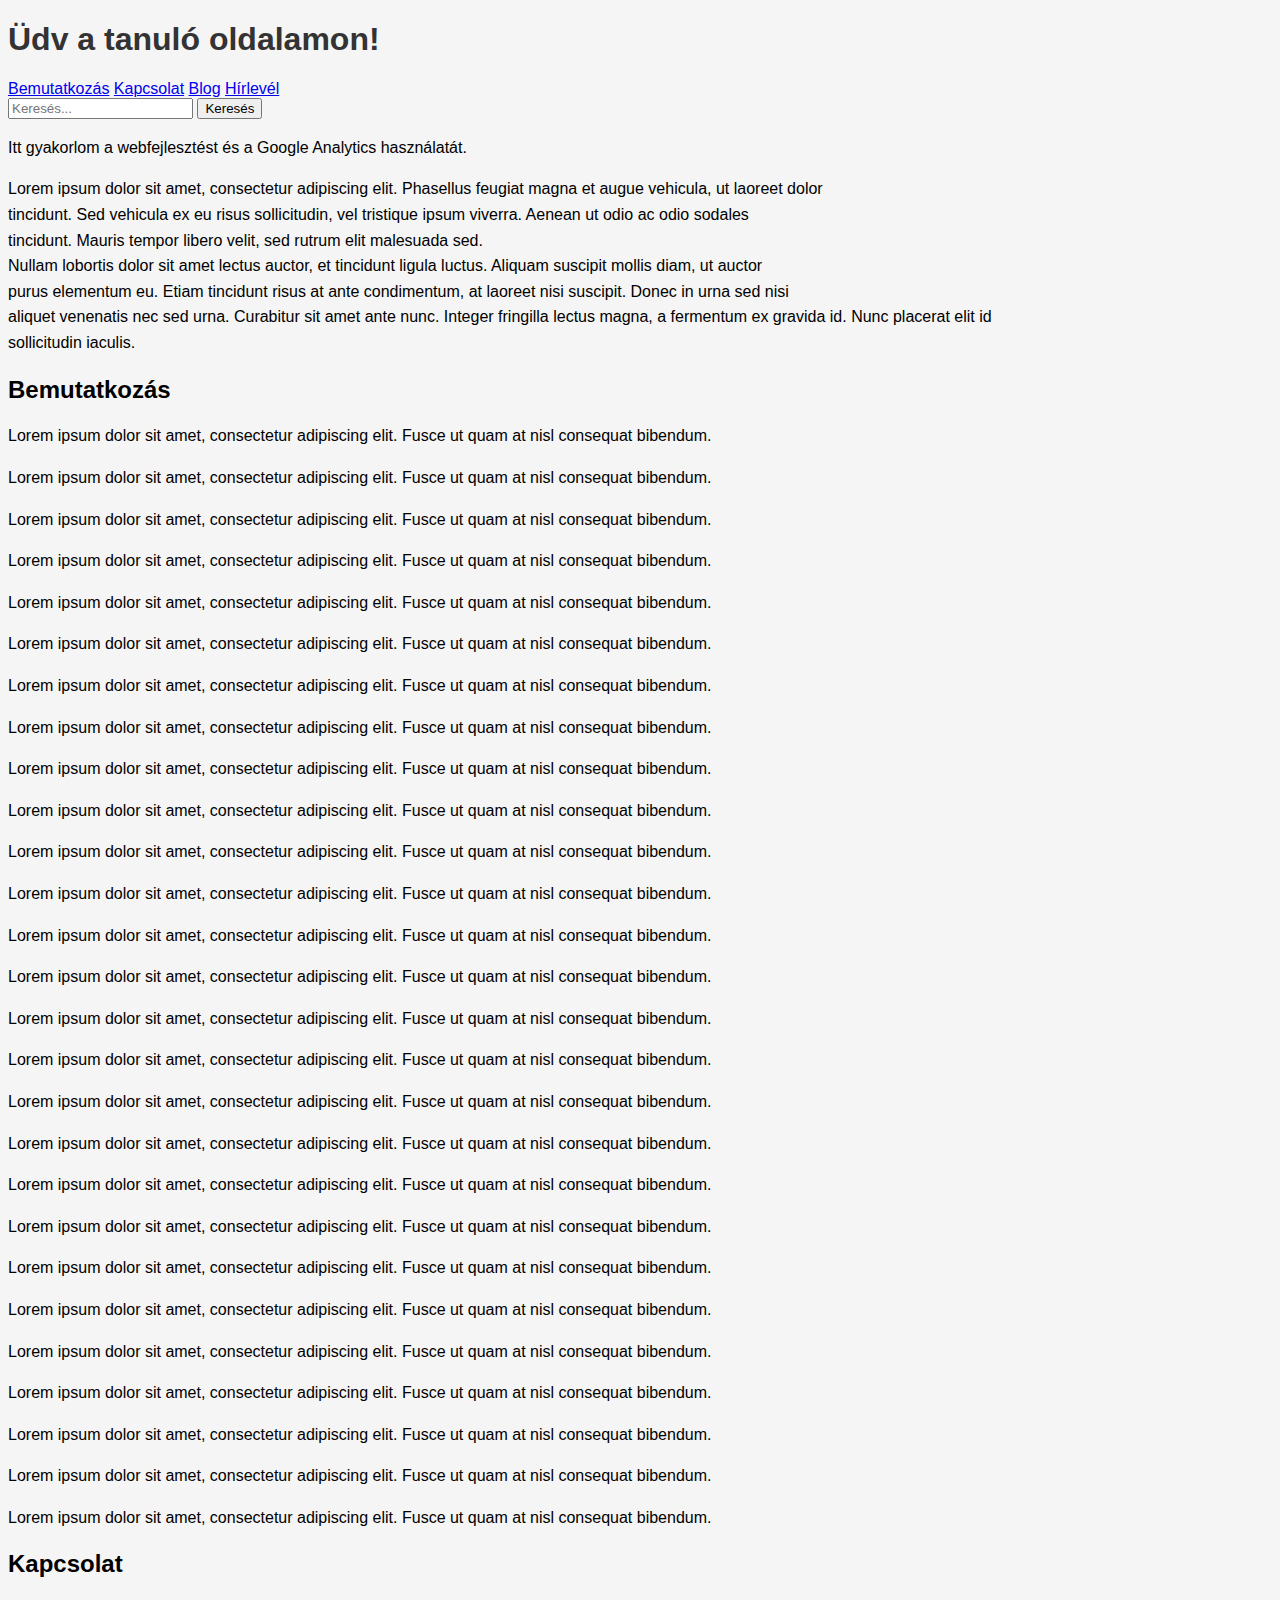
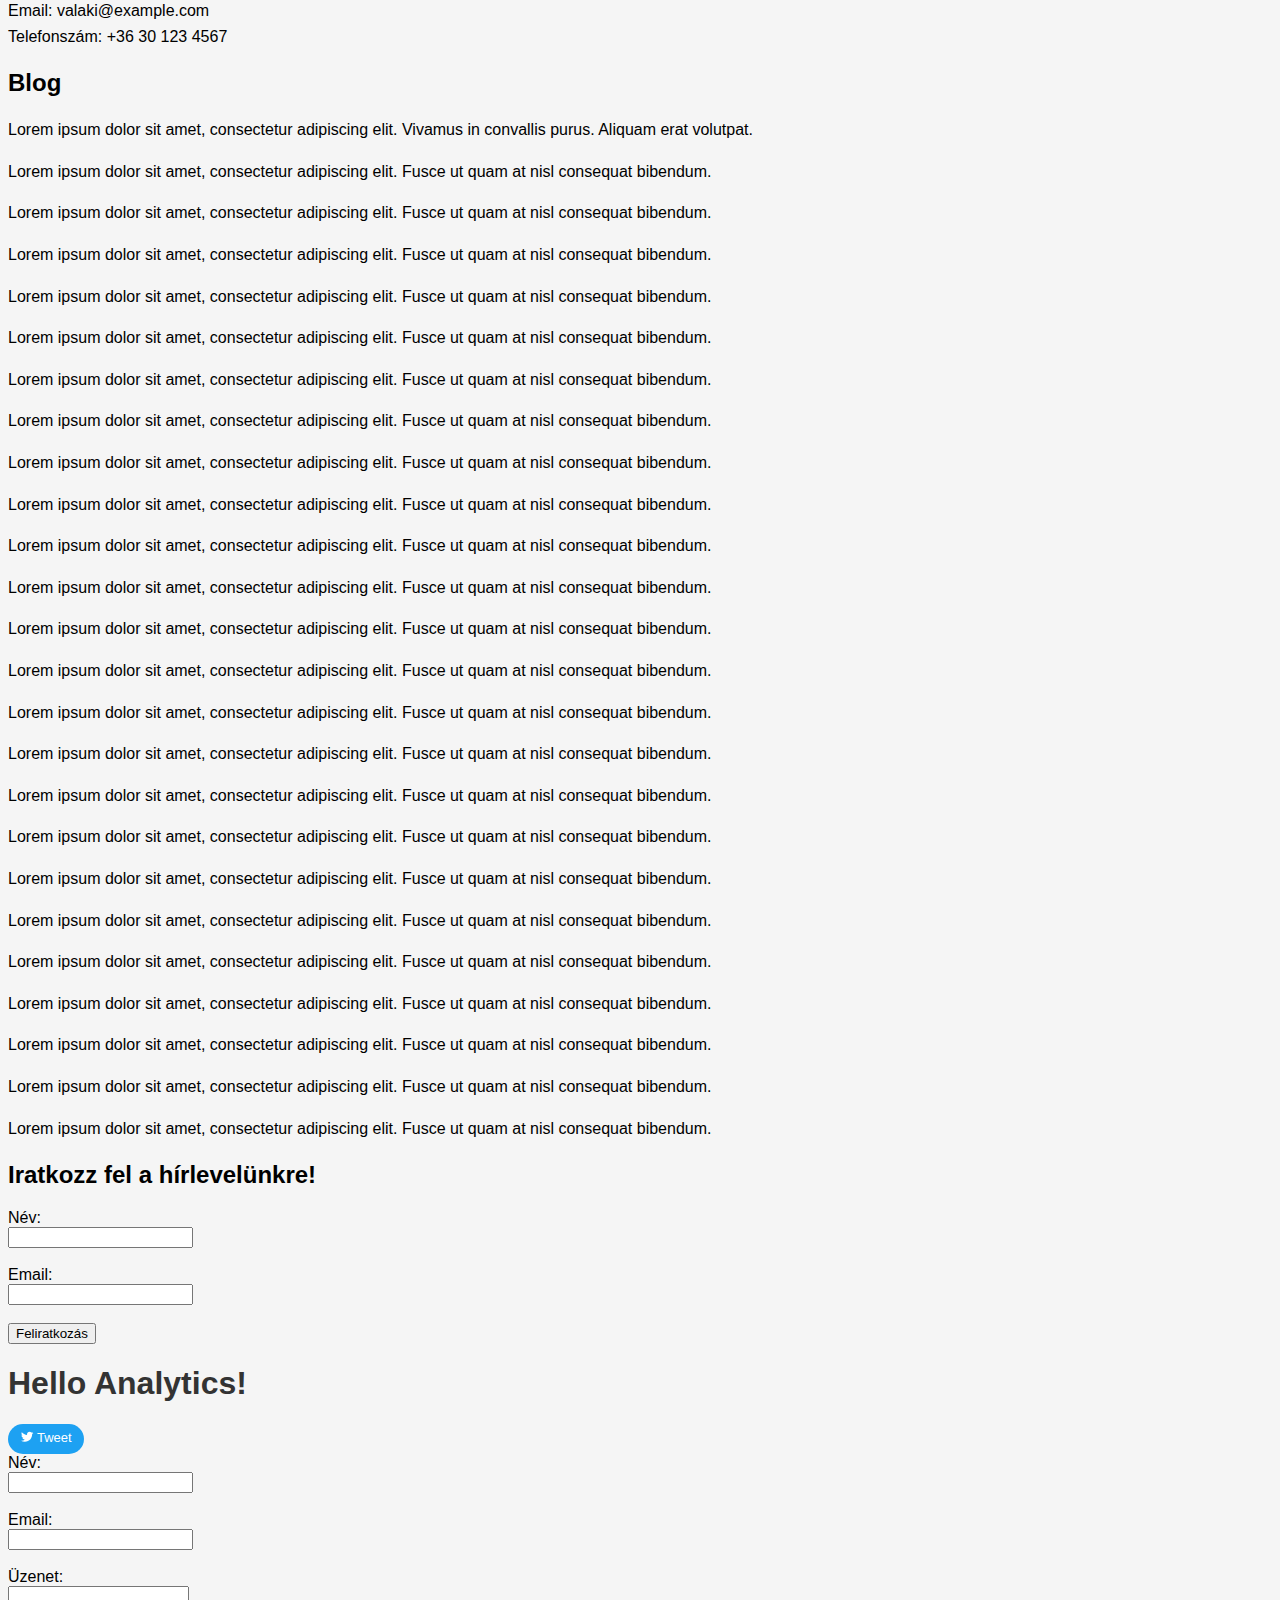
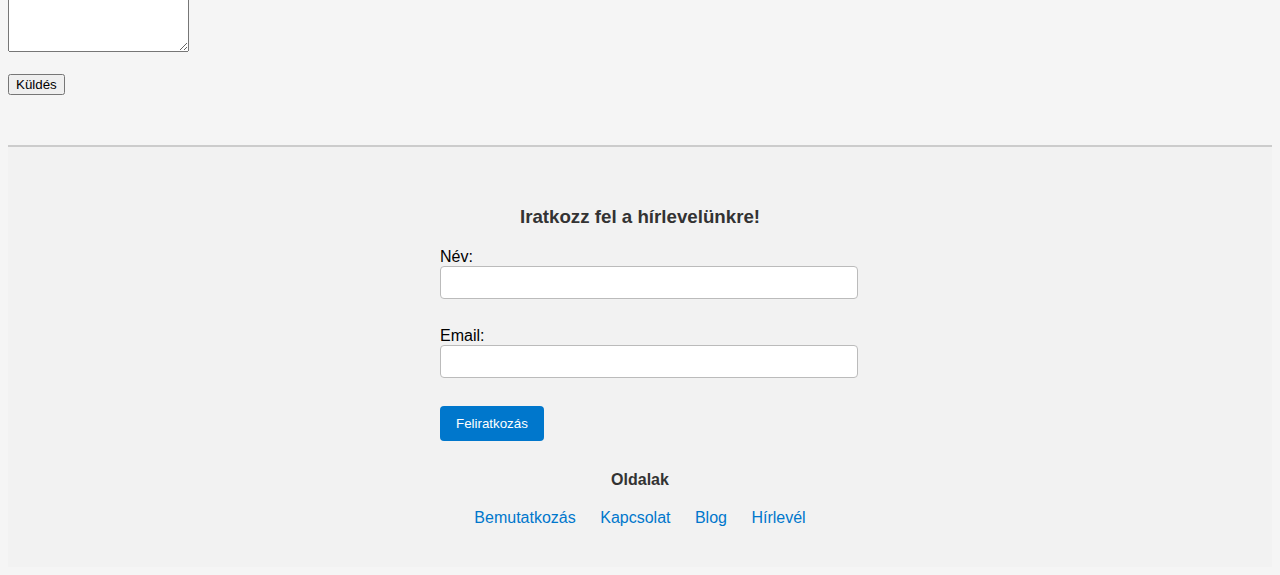
<file: index.html>
<!-- index.html -->
<!DOCTYPE html>
<html lang="hu">

<head>
  <!-- Google Tag Manager -->
  <script>(function (w, d, s, l, i) {
      w[l] = w[l] || []; w[l].push({
        'gtm.start':
          new Date().getTime(), event: 'gtm.js'
      }); var f = d.getElementsByTagName(s)[0],
        j = d.createElement(s), dl = l != 'dataLayer' ? '&l=' + l : ''; j.async = true; j.src =
          'https://www.googletagmanager.com/gtm.js?id=' + i + dl; f.parentNode.insertBefore(j, f);
    })(window, document, 'script', 'dataLayer', 'GTM-NWNQHQPP');</script>
  <!-- End Google Tag Manager -->
  <meta charset="UTF-8" />
  <link rel="stylesheet" href="style.css">
  <title>Saját Tanuló Oldalam</title>
</head>

<body>
  <!-- Google Tag Manager (noscript) -->
  <noscript><iframe src="https://www.googletagmanager.com/ns.html?id=GTM-NWNQHQPP" height="0" width="0"
      style="display:none;visibility:hidden"></iframe></noscript>
  <!-- End Google Tag Manager (noscript) -->
  <h1>Üdv a tanuló oldalamon!</h1>
  <nav>
    <a href="#bemutatkozas" onclick="showSection('bemutatkozas')">Bemutatkozás</a>
    <a href="#kapcsolat" onclick="showSection('kapcsolat')">Kapcsolat</a>
    <a href="#blog" onclick="showSection('blog')">Blog</a>
    <a href="#" onclick="showSection('hirlevel')">Hírlevél</a>
  </nav>
  <input type="text" id="kereso" placeholder="Keresés...">
  <button onclick="keres()">Keresés</button>
  <p>Itt gyakorlom a webfejlesztést és a Google Analytics használatát.</p>
  <p>
    Lorem ipsum dolor sit amet, consectetur adipiscing elit. Phasellus feugiat magna et augue vehicula, ut laoreet dolor
    <br />
    tincidunt. Sed vehicula ex eu risus sollicitudin, vel tristique ipsum viverra. Aenean ut odio ac odio sodales<br />
    tincidunt. Mauris tempor libero velit, sed rutrum elit malesuada sed.<br />
    <tr></tr>
    Nullam lobortis dolor sit amet lectus auctor, et tincidunt ligula luctus. Aliquam suscipit mollis diam, ut
    auctor<br />
    purus elementum eu. Etiam tincidunt risus at ante condimentum, at laoreet nisi suscipit. Donec in urna sed
    nisi<br />
    aliquet venenatis nec sed urna.
    <tr></tr>
    Curabitur sit amet ante nunc. Integer fringilla lectus magna, a fermentum ex gravida id. Nunc placerat elit id<br />
    sollicitudin iaculis.<br />
    <tr></tr>
  </p>
  <div id="bemutatkozas" class="section visible">
    <h2>Bemutatkozás</h2>
    <p>Lorem ipsum dolor sit amet, consectetur adipiscing elit. Fusce ut quam at nisl consequat bibendum.</p>
    <p>Lorem ipsum dolor sit amet, consectetur adipiscing elit. Fusce ut quam at nisl consequat bibendum.</p>
    <p>Lorem ipsum dolor sit amet, consectetur adipiscing elit. Fusce ut quam at nisl consequat bibendum.</p>
    <p>Lorem ipsum dolor sit amet, consectetur adipiscing elit. Fusce ut quam at nisl consequat bibendum.</p>
    <p>Lorem ipsum dolor sit amet, consectetur adipiscing elit. Fusce ut quam at nisl consequat bibendum.</p>
    <p>Lorem ipsum dolor sit amet, consectetur adipiscing elit. Fusce ut quam at nisl consequat bibendum.</p>
    <p>Lorem ipsum dolor sit amet, consectetur adipiscing elit. Fusce ut quam at nisl consequat bibendum.</p>
    <p>Lorem ipsum dolor sit amet, consectetur adipiscing elit. Fusce ut quam at nisl consequat bibendum.</p>
    <p>Lorem ipsum dolor sit amet, consectetur adipiscing elit. Fusce ut quam at nisl consequat bibendum.</p>
    <p>Lorem ipsum dolor sit amet, consectetur adipiscing elit. Fusce ut quam at nisl consequat bibendum.</p>
    <p>Lorem ipsum dolor sit amet, consectetur adipiscing elit. Fusce ut quam at nisl consequat bibendum.</p>
    <p>Lorem ipsum dolor sit amet, consectetur adipiscing elit. Fusce ut quam at nisl consequat bibendum.</p>
    <p>Lorem ipsum dolor sit amet, consectetur adipiscing elit. Fusce ut quam at nisl consequat bibendum.</p>
    <p>Lorem ipsum dolor sit amet, consectetur adipiscing elit. Fusce ut quam at nisl consequat bibendum.</p>
    <p>Lorem ipsum dolor sit amet, consectetur adipiscing elit. Fusce ut quam at nisl consequat bibendum.</p>
    <p>Lorem ipsum dolor sit amet, consectetur adipiscing elit. Fusce ut quam at nisl consequat bibendum.</p>
    <p>Lorem ipsum dolor sit amet, consectetur adipiscing elit. Fusce ut quam at nisl consequat bibendum.</p>
    <p>Lorem ipsum dolor sit amet, consectetur adipiscing elit. Fusce ut quam at nisl consequat bibendum.</p>
    <p>Lorem ipsum dolor sit amet, consectetur adipiscing elit. Fusce ut quam at nisl consequat bibendum.</p>
    <p>Lorem ipsum dolor sit amet, consectetur adipiscing elit. Fusce ut quam at nisl consequat bibendum.</p>
    <p>Lorem ipsum dolor sit amet, consectetur adipiscing elit. Fusce ut quam at nisl consequat bibendum.</p>
    <p>Lorem ipsum dolor sit amet, consectetur adipiscing elit. Fusce ut quam at nisl consequat bibendum.</p>
    <p>Lorem ipsum dolor sit amet, consectetur adipiscing elit. Fusce ut quam at nisl consequat bibendum.</p>
    <p>Lorem ipsum dolor sit amet, consectetur adipiscing elit. Fusce ut quam at nisl consequat bibendum.</p>
    <p>Lorem ipsum dolor sit amet, consectetur adipiscing elit. Fusce ut quam at nisl consequat bibendum.</p>
    <p>Lorem ipsum dolor sit amet, consectetur adipiscing elit. Fusce ut quam at nisl consequat bibendum.</p>
    <p>Lorem ipsum dolor sit amet, consectetur adipiscing elit. Fusce ut quam at nisl consequat bibendum.</p>
  </div>

  <div id="kapcsolat" class="section">
    <h2>Kapcsolat</h2>
    <p>Email: valaki@example.com<br>Telefonszám: +36 30 123 4567</p>
  </div>

  <div id="blog" class="section">
    <h2>Blog</h2>
    <p>Lorem ipsum dolor sit amet, consectetur adipiscing elit. Vivamus in convallis purus. Aliquam erat volutpat.</p>
    <p>Lorem ipsum dolor sit amet, consectetur adipiscing elit. Fusce ut quam at nisl consequat bibendum.</p>
    <p>Lorem ipsum dolor sit amet, consectetur adipiscing elit. Fusce ut quam at nisl consequat bibendum.</p>
    <p>Lorem ipsum dolor sit amet, consectetur adipiscing elit. Fusce ut quam at nisl consequat bibendum.</p>
    <p>Lorem ipsum dolor sit amet, consectetur adipiscing elit. Fusce ut quam at nisl consequat bibendum.</p>
    <p>Lorem ipsum dolor sit amet, consectetur adipiscing elit. Fusce ut quam at nisl consequat bibendum.</p>
    <p>Lorem ipsum dolor sit amet, consectetur adipiscing elit. Fusce ut quam at nisl consequat bibendum.</p>
    <p>Lorem ipsum dolor sit amet, consectetur adipiscing elit. Fusce ut quam at nisl consequat bibendum.</p>
    <p>Lorem ipsum dolor sit amet, consectetur adipiscing elit. Fusce ut quam at nisl consequat bibendum.</p>
    <p>Lorem ipsum dolor sit amet, consectetur adipiscing elit. Fusce ut quam at nisl consequat bibendum.</p>
    <p>Lorem ipsum dolor sit amet, consectetur adipiscing elit. Fusce ut quam at nisl consequat bibendum.</p>
    <p>Lorem ipsum dolor sit amet, consectetur adipiscing elit. Fusce ut quam at nisl consequat bibendum.</p>
    <p>Lorem ipsum dolor sit amet, consectetur adipiscing elit. Fusce ut quam at nisl consequat bibendum.</p>
    <p>Lorem ipsum dolor sit amet, consectetur adipiscing elit. Fusce ut quam at nisl consequat bibendum.</p>
    <p>Lorem ipsum dolor sit amet, consectetur adipiscing elit. Fusce ut quam at nisl consequat bibendum.</p>
    <p>Lorem ipsum dolor sit amet, consectetur adipiscing elit. Fusce ut quam at nisl consequat bibendum.</p>
    <p>Lorem ipsum dolor sit amet, consectetur adipiscing elit. Fusce ut quam at nisl consequat bibendum.</p>
    <p>Lorem ipsum dolor sit amet, consectetur adipiscing elit. Fusce ut quam at nisl consequat bibendum.</p>
    <p>Lorem ipsum dolor sit amet, consectetur adipiscing elit. Fusce ut quam at nisl consequat bibendum.</p>
    <p>Lorem ipsum dolor sit amet, consectetur adipiscing elit. Fusce ut quam at nisl consequat bibendum.</p>
    <p>Lorem ipsum dolor sit amet, consectetur adipiscing elit. Fusce ut quam at nisl consequat bibendum.</p>
    <p>Lorem ipsum dolor sit amet, consectetur adipiscing elit. Fusce ut quam at nisl consequat bibendum.</p>
    <p>Lorem ipsum dolor sit amet, consectetur adipiscing elit. Fusce ut quam at nisl consequat bibendum.</p>
    <p>Lorem ipsum dolor sit amet, consectetur adipiscing elit. Fusce ut quam at nisl consequat bibendum.</p>
    <p>Lorem ipsum dolor sit amet, consectetur adipiscing elit. Fusce ut quam at nisl consequat bibendum.</p>
  </div>
  <div id="hirlevel" class="section">
    <h2>Iratkozz fel a hírlevelünkre!</h2>
    <form action="https://formspree.io/f/moveyyjp" method="POST" id="hirlevel-feliratkozas">
      <label for="name">Név:</label><br>
      <input type="text" id="name" name="name" required><br><br>

      <label for="email">Email:</label><br>
      <input type="email" id="email" name="email" required><br><br>

      <input type="hidden" name="_redirect" value="https://kristi-ke.github.io/analytics-tanulas/feliratkozva.html">

      <button type="submit">Feliratkozás</button>
    </form>
  </div>
  <script>
    function showSection(id) {
      document.querySelectorAll('.section').forEach(section => section.classList.remove('visible'));
      document.getElementById(id).classList.add('visible');
    }
    <script>
      function keres() {
      const szoveg = document.getElementById('kereso').value.toLowerCase();
      const sections = document.querySelectorAll('.section');

      for (const section of sections) {
        const tartalom = section.innerText.toLowerCase();
      if (tartalom.includes(szoveg)) {
        // először megjelenítjük
        section.classList.add('visible');

      // görgetés az első találathoz
      section.scrollIntoView({behavior: 'smooth' });
        } else {
        // többit elrejtjük
        section.classList.remove('visible');
        }
      }
    }
  </script>


  <main class="container-lg pt-4">
    <h1>Hello Analytics!</h1>
    <a class="twitter-share-button" target="_blank"
      href="https://twitter.com/intent/tweet?text=%23HelloAnalytics%20%23GA4TutorialSeries">
      <i></i><span>Tweet</span></a>
  </main>
  <form action="https://formspree.io/f/moveyyjp" method="POST" id="kapcsolatfelvetel">
    <label for="name">Név:</label><br>
    <input type="text" id="name" name="name" required><br><br>

    <label for="email">Email:</label><br>
    <input type="email" id="email" name="email" required><br><br>

    <label for="message">Üzenet:</label><br>
    <textarea id="message" name="message" rows="4" required></textarea><br><br>

    <!-- Rejtett mező: ha sikeres a küldés, akkor ide irányít -->
    <input type="hidden" name="_redirect" value="https://kristi-ke.github.io/analytics-tanulas/koszonom.html">

    <button type="submit">Küldés</button>
  </form>
  <footer>
    <h3>Iratkozz fel a hírlevelünkre!</h3>
    <form action="https://formspree.io/f/moveyyjp" method="POST" id="hirlevel-feliratkozas-footer">
      <label for="name-footer">Név:</label><br>
      <input type="text" id="name-footer" name="name" required><br><br>

      <label for="email-footer">Email:</label><br>
      <input type="email" id="email-footer" name="email" required><br><br>

      <input type="hidden" name="_redirect" value="https://kristi-ke.github.io/analytics-tanulas/feliratkozva.html">

      <button type="submit">Feliratkozás</button>
    </form>

    <nav>
      <h4>Oldalak</h4>
      <ul style="list-style: none; padding-left: 0;">
        <li><a href="#" onclick="showSection('bemutatkozas')">Bemutatkozás</a></li>
        <li><a href="#" onclick="showSection('kapcsolat')">Kapcsolat</a></li>
        <li><a href="#" onclick="showSection('blog')">Blog</a></li>
        <li><a href="#" onclick="showSection('hirlevel')">Hírlevél</a></li>
      </ul>
    </nav>
  </footer>


</body>

</html>
</file>
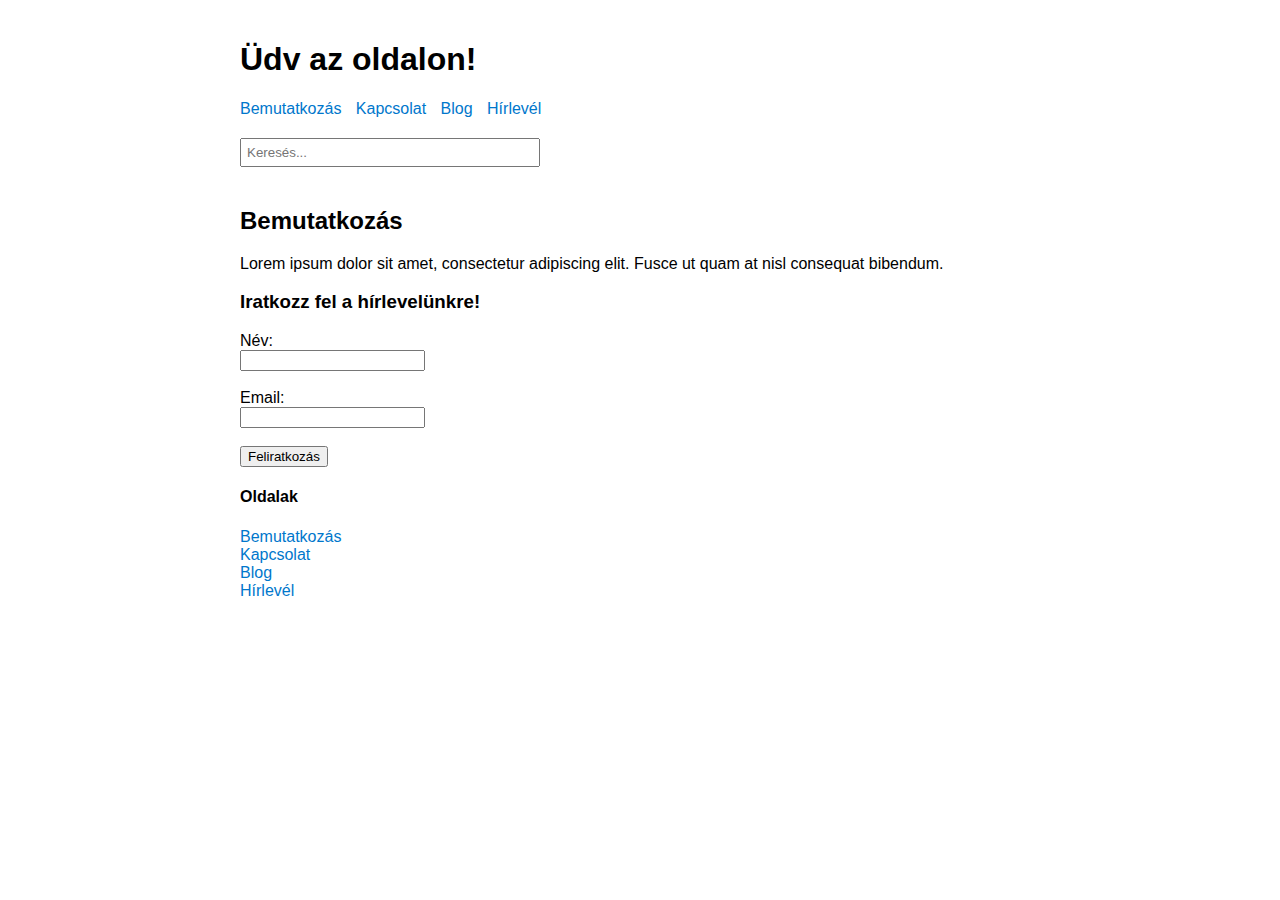
<file: hirlevel.html>
<!DOCTYPE html>
<html lang="hu">
<head>
  <meta charset="UTF-8">
  <meta name="viewport" content="width=device-width, initial-scale=1.0">
  <title>Egyszerű weboldal keresővel</title>
  <style>
    body { font-family: Arial, sans-serif; max-width: 800px; margin: auto; padding: 20px; }
    nav a { margin-right: 10px; text-decoration: none; color: #0077cc; }
    .section { display: none; }
    .visible { display: block; }
    input[type="search"] { padding: 5px; width: 100%; max-width: 300px; margin: 20px 0; }
  </style>
</head>
<body>
  <h1>Üdv az oldalon!</h1>

  <nav>
    <a href="#" onclick="showSection('bemutatkozas')">Bemutatkozás</a>
    <a href="#" onclick="showSection('kapcsolat')">Kapcsolat</a>
    <a href="#" onclick="showSection('blog')">Blog</a>
    <a href="#" onclick="showSection('hirlevel')">Hírlevél</a>
  </nav>

  <input type="search" id="kereso" placeholder="Keresés..." onkeyup="keres()">

  <div id="bemutatkozas" class="section visible">
    <h2>Bemutatkozás</h2>
    <p>Lorem ipsum dolor sit amet, consectetur adipiscing elit. Fusce ut quam at nisl consequat bibendum.</p>
  </div>

  <div id="kapcsolat" class="section">
    <h2>Kapcsolat</h2>
    <p>Email: valaki@example.com<br>Telefonszám: +36 30 123 4567</p>
  </div>

  <div id="blog" class="section">
    <h2>Blog</h2>
    <p>Lorem ipsum dolor sit amet, consectetur adipiscing elit. Vivamus in convallis purus. Aliquam erat volutpat.</p>
  </div>

  <div id="hirlevel" class="section">
    <h2>Iratkozz fel a hírlevelünkre!</h2>
    <form action="https://formspree.io/f/moveyyjp" method="POST" id="hirlevel-feliratkozas">
      <label for="name">Név:</label><br>
      <input type="text" id="name" name="name" required><br><br>

      <label for="email">Email:</label><br>
      <input type="email" id="email" name="email" required><br><br>

      <input type="hidden" name="_redirect" value="https://kristi-ke.github.io/analytics-tanulas/feliratkozva.html">

      <button type="submit">Feliratkozás</button>
    </form>
  </div>

  <script>
    function showSection(id) {
      document.querySelectorAll('.section').forEach(section => section.classList.remove('visible'));
      document.getElementById(id).classList.add('visible');
    }

    function keres() {
      const szoveg = document.getElementById('kereso').value.toLowerCase();
      document.querySelectorAll('.section').forEach(section => {
        const tartalom = section.innerText.toLowerCase();
        if (tartalom.includes(szoveg)) {
          section.classList.add('visible');
        } else {
          section.classList.remove('visible');
        }
      });
    }
  </script>
  <footer>
    <h3>Iratkozz fel a hírlevelünkre!</h3>
    <form action="https://formspree.io/f/moveyyjp" method="POST" id="hirlevel-feliratkozas-footer">
      <label for="name-footer">Név:</label><br>
      <input type="text" id="name-footer" name="name" required><br><br>

      <label for="email-footer">Email:</label><br>
      <input type="email" id="email-footer" name="email" required><br><br>

      <input type="hidden" name="_redirect" value="https://kristi-ke.github.io/analytics-tanulas/feliratkozva.html">

      <button type="submit">Feliratkozás</button>
    </form>

    <nav>
      <h4>Oldalak</h4>
      <ul style="list-style: none; padding-left: 0;">
        <li><a href="#" onclick="showSection('bemutatkozas')">Bemutatkozás</a></li>
        <li><a href="#" onclick="showSection('kapcsolat')">Kapcsolat</a></li>
        <li><a href="#" onclick="showSection('blog')">Blog</a></li>
        <li><a href="#" onclick="showSection('hirlevel')">Hírlevél</a></li>
      </ul>
    </nav>
  </footer>
</body>
</html>
</file>
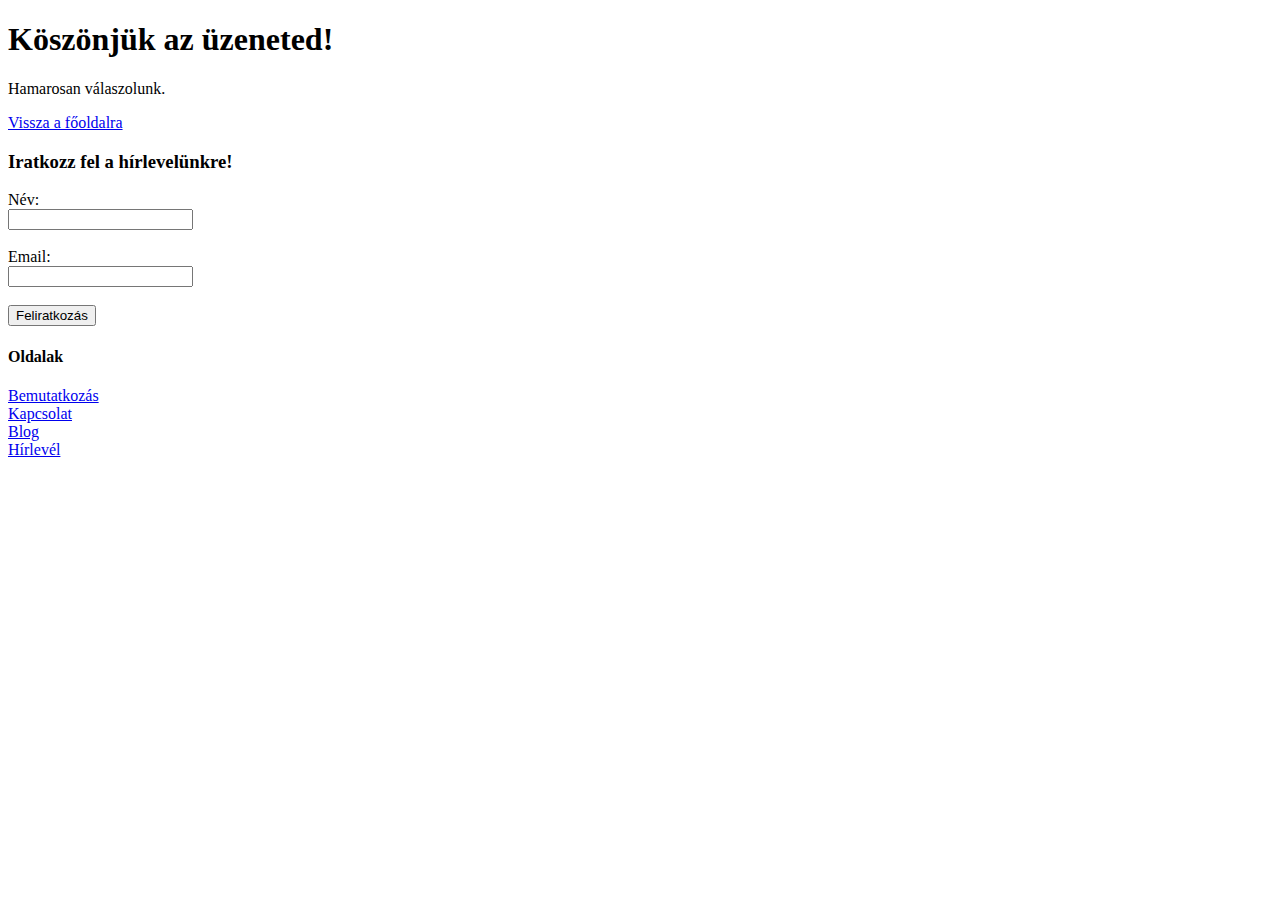
<file: koszonom.html>
<!DOCTYPE html>
<html lang="hu">
<head>
  <meta charset="UTF-8">
  <title>Köszönjük!</title>
</head>
<body>
  <h1>Köszönjük az üzeneted!</h1>
  <p>Hamarosan válaszolunk.</p>
  <a href="index.html">Vissza a főoldalra</a>
  <footer>
    <h3>Iratkozz fel a hírlevelünkre!</h3>
    <form action="https://formspree.io/f/moveyyjp" method="POST" id="hirlevel-feliratkozas-footer">
      <label for="name-footer">Név:</label><br>
      <input type="text" id="name-footer" name="name" required><br><br>

      <label for="email-footer">Email:</label><br>
      <input type="email" id="email-footer" name="email" required><br><br>

      <input type="hidden" name="_redirect" value="https://kristi-ke.github.io/analytics-tanulas/feliratkozva.html">

      <button type="submit">Feliratkozás</button>
    </form>

    <nav>
      <h4>Oldalak</h4>
      <ul style="list-style: none; padding-left: 0;">
        <li><a href="#" onclick="showSection('bemutatkozas')">Bemutatkozás</a></li>
        <li><a href="#" onclick="showSection('kapcsolat')">Kapcsolat</a></li>
        <li><a href="#" onclick="showSection('blog')">Blog</a></li>
        <li><a href="#" onclick="showSection('hirlevel')">Hírlevél</a></li>
      </ul>
    </nav>
  </footer>
</body>
</html>
</file>
<file: style.css>
body {
  background-color: #f5f5f5;
  font-family: Arial, sans-serif;
  margin:20;
  padding:20;
}

.container {
  width: 80%; /* A szélesség 80%-a a képernyőnek */
  margin: 0 auto; /* Középre igazítja */
  padding: 20px;
}
p {
  line-height: 1.6;
  font-size: 16px;
}

h1 {
  color: #333;
}
.twitter-share-button,
.twitter-share-button:hover {
    display: inline-block;
    background-color: #1DA1F2;
    border-radius: 9999px;
    color: white;
    text-decoration: none;
    padding: 1px 12px;
    font-size: 13px;
    line-height: 26px;
    font-family: "Helvetica Neue", Arial, sans-serif;
    height: 28px;
    font-weight: 500;
}

.twitter-share-button span {
    margin-left: 3px;
}

.twitter-share-button i {
    position: relative;
    top: 2px;
    display: inline-block;
    width: 14px;
    height: 14px;
    background: transparent 0 0 no-repeat;
    background-image: url(data:image/svg+xml,%3Csvg%20xmlns%3D%22http%3A%2F%2Fwww.w3.org%2F2000%2Fsvg%22%20viewBox%3D%220%200%2072%2072%22%3E%3Cpath%20fill%3D%22none%22%20d%3D%22M0%200h72v72H0z%22%2F%3E%3Cpath%20class%3D%22icon%22%20fill%3D%22%23fff%22%20d%3D%22M68.812%2015.14c-2.348%201.04-4.87%201.744-7.52%202.06%202.704-1.62%204.78-4.186%205.757-7.243-2.53%201.5-5.33%202.592-8.314%203.176C56.35%2010.59%2052.948%209%2049.182%209c-7.23%200-13.092%205.86-13.092%2013.093%200%201.026.118%202.02.338%202.98C25.543%2024.527%2015.9%2019.318%209.44%2011.396c-1.125%201.936-1.77%204.184-1.77%206.58%200%204.543%202.312%208.552%205.824%2010.9-2.146-.07-4.165-.658-5.93-1.64-.002.056-.002.11-.002.163%200%206.345%204.513%2011.638%2010.504%2012.84-1.1.298-2.256.457-3.45.457-.845%200-1.666-.078-2.464-.23%201.667%205.2%206.5%208.985%2012.23%209.09-4.482%203.51-10.13%205.605-16.26%205.605-1.055%200-2.096-.06-3.122-.184%205.794%203.717%2012.676%205.882%2020.067%205.882%2024.083%200%2037.25-19.95%2037.25-37.25%200-.565-.013-1.133-.038-1.693%202.558-1.847%204.778-4.15%206.532-6.774z%22%2F%3E%3C%2Fsvg%3E)
}
footer {
  margin-top: 50px;
  padding: 40px 20px;
  background-color: #f2f2f2;
  border-top: 2px solid #ccc;
  text-align: center;
}

footer h3, footer h4 {
  margin-bottom: 20px;
  color: #333;
}

footer form {
  max-width: 400px;
  margin: 0 auto 30px auto;
  text-align: left;
}

footer input[type="text"],
footer input[type="email"] {
  width: 100%;
  padding: 8px;
  margin-bottom: 10px;
  border: 1px solid #bbb;
  border-radius: 4px;
}

footer button {
  background-color: #0077cc;
  color: white;
  border: none;
  padding: 10px 16px;
  border-radius: 4px;
  cursor: pointer;
}

footer button:hover {
  background-color: #005fa3;
}

footer nav ul {
  list-style: none;
  padding: 0;
  margin: 0;
}

footer nav ul li {
  display: inline-block;
  margin: 0 10px;
}

footer nav ul li a {
  color: #0077cc;
  text-decoration: none;
}

footer nav ul li a:hover {
  text-decoration: underline;
}
</file>
